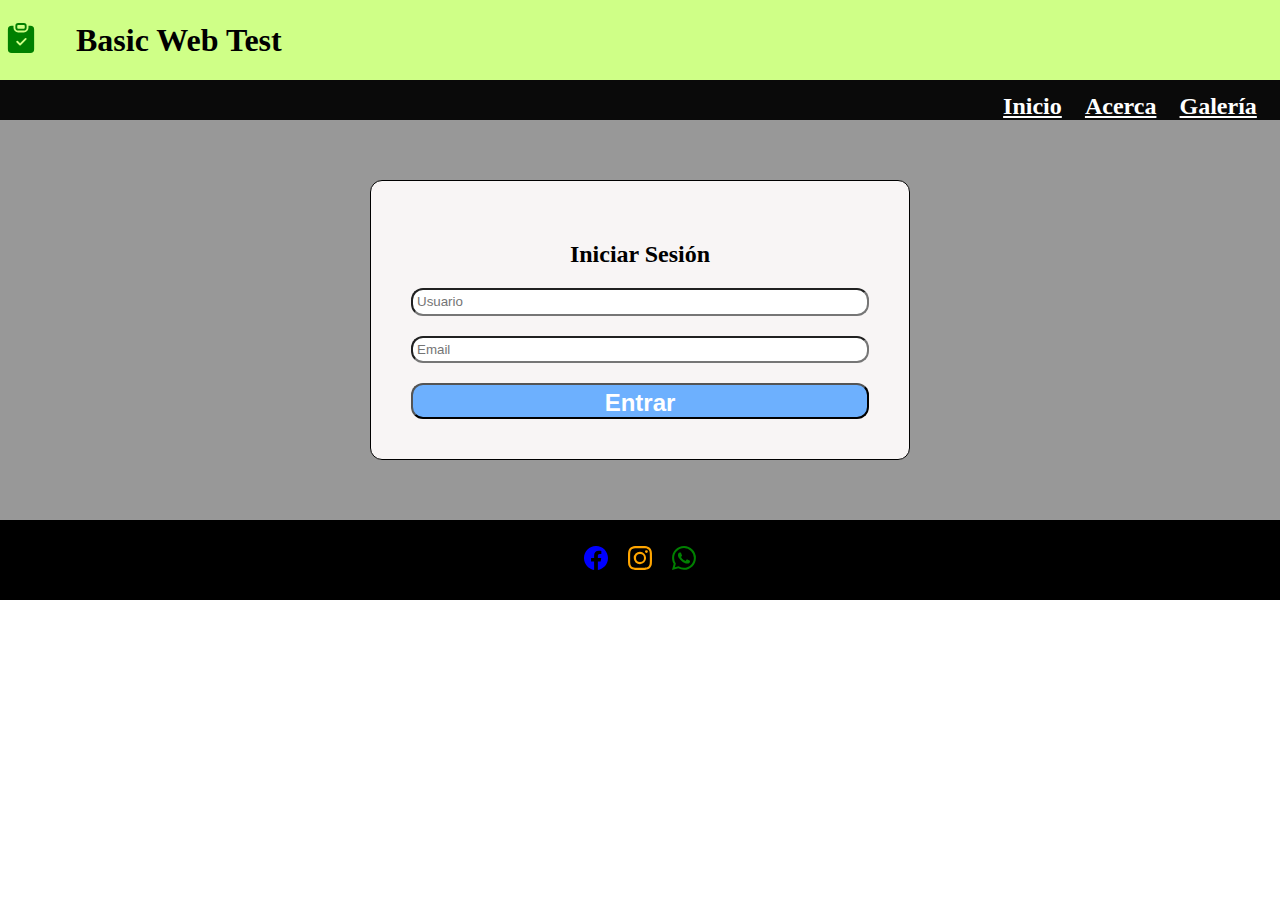
<file: index.html>
<!DOCTYPE html>
<html lang="en">
<head>
    <meta charset="UTF-8">
    <meta name="viewport" content="width=device-width, initial-scale=1.0">
    <title>Basic Web Test </title>
    <link rel="stylesheet" href="assets/css/style.css">
</head>
<body>
    <div class="container">

        <header class="header">
            <div class="item-header-up">
                <div id="logo">
                    <svg xmlns="http://www.w3.org/2000/svg" width=30" height="30" fill="green" class="bi bi-clipboard-check-fill" viewBox="0 0 16 16">
                        <path d="M6.5 0A1.5 1.5 0 0 0 5 1.5v1A1.5 1.5 0 0 0 6.5 4h3A1.5 1.5 0 0 0 11 2.5v-1A1.5 1.5 0 0 0 9.5 0zm3 1a.5.5 0 0 1 .5.5v1a.5.5 0 0 1-.5.5h-3a.5.5 0 0 1-.5-.5v-1a.5.5 0 0 1 .5-.5z"/>
                        <path d="M4 1.5H3a2 2 0 0 0-2 2V14a2 2 0 0 0 2 2h10a2 2 0 0 0 2-2V3.5a2 2 0 0 0-2-2h-1v1A2.5 2.5 0 0 1 9.5 5h-3A2.5 2.5 0 0 1 4 2.5zm6.854 7.354-3 3a.5.5 0 0 1-.708 0l-1.5-1.5a.5.5 0 0 1 .708-.708L7.5 10.793l2.646-2.647a.5.5 0 0 1 .708.708"/>
                    </svg>
                </div>
                <div id="title">
                    <h1>Basic Web Test</h1>
                </div>
            </div>
            <div class="item-header-down">
                <nav>
                    <ul>
                        <li><a href="#/">Inicio</a></li>
                        <li><a href="#/about">Acerca</a></li>
                        <li><a href="#/galery">Galería</a></li>
                    </ul>
                </nav>
            </div>
        </header>

        <section class="main">

            <div id="main-box">
                <!--------- AQUÍ VA EL CONTENIDO DINAMICO ---------->
                
            </div>
            
        </section>

        <footer class="footer">
            <ul>
                <li>
                    <!---- icon Facebook ---->
                    <svg xmlns="http://www.w3.org/2000/svg" width="24" height="24" fill="blue" class="bi bi-facebook" viewBox="0 0 16 16">
                        <path d="M16 8.049c0-4.446-3.582-8.05-8-8.05C3.58 0-.002 3.603-.002 8.05c0 4.017 2.926 7.347 6.75 7.951v-5.625h-2.03V8.05H6.75V6.275c0-2.017 1.195-3.131 3.022-3.131.876 0 1.791.157 1.791.157v1.98h-1.009c-.993 0-1.303.621-1.303 1.258v1.51h2.218l-.354 2.326H9.25V16c3.824-.604 6.75-3.934 6.75-7.951"/>
                    </svg>
                </li>
                <li>
                    <!---- icon Instagram ---->
                    <svg xmlns="http://www.w3.org/2000/svg" width="24" height="24" fill="orange" class="bi bi-instagram" viewBox="0 0 16 16">
                        <path d="M8 0C5.829 0 5.556.01 4.703.048 3.85.088 3.269.222 2.76.42a3.9 3.9 0 0 0-1.417.923A3.9 3.9 0 0 0 .42 2.76C.222 3.268.087 3.85.048 4.7.01 5.555 0 5.827 0 8.001c0 2.172.01 2.444.048 3.297.04.852.174 1.433.372 1.942.205.526.478.972.923 1.417.444.445.89.719 1.416.923.51.198 1.09.333 1.942.372C5.555 15.99 5.827 16 8 16s2.444-.01 3.298-.048c.851-.04 1.434-.174 1.943-.372a3.9 3.9 0 0 0 1.416-.923c.445-.445.718-.891.923-1.417.197-.509.332-1.09.372-1.942C15.99 10.445 16 10.173 16 8s-.01-2.445-.048-3.299c-.04-.851-.175-1.433-.372-1.941a3.9 3.9 0 0 0-.923-1.417A3.9 3.9 0 0 0 13.24.42c-.51-.198-1.092-.333-1.943-.372C10.443.01 10.172 0 7.998 0zm-.717 1.442h.718c2.136 0 2.389.007 3.232.046.78.035 1.204.166 1.486.275.373.145.64.319.92.599s.453.546.598.92c.11.281.24.705.275 1.485.039.843.047 1.096.047 3.231s-.008 2.389-.047 3.232c-.035.78-.166 1.203-.275 1.485a2.5 2.5 0 0 1-.599.919c-.28.28-.546.453-.92.598-.28.11-.704.24-1.485.276-.843.038-1.096.047-3.232.047s-2.39-.009-3.233-.047c-.78-.036-1.203-.166-1.485-.276a2.5 2.5 0 0 1-.92-.598 2.5 2.5 0 0 1-.6-.92c-.109-.281-.24-.705-.275-1.485-.038-.843-.046-1.096-.046-3.233s.008-2.388.046-3.231c.036-.78.166-1.204.276-1.486.145-.373.319-.64.599-.92s.546-.453.92-.598c.282-.11.705-.24 1.485-.276.738-.034 1.024-.044 2.515-.045zm4.988 1.328a.96.96 0 1 0 0 1.92.96.96 0 0 0 0-1.92m-4.27 1.122a4.109 4.109 0 1 0 0 8.217 4.109 4.109 0 0 0 0-8.217m0 1.441a2.667 2.667 0 1 1 0 5.334 2.667 2.667 0 0 1 0-5.334"/>
                    </svg>
                </li>
                <li>
                    <!---- icon Whatsapp ---->
                    <svg xmlns="http://www.w3.org/2000/svg" width="24" height="24" fill="green" class="bi bi-whatsapp" viewBox="0 0 16 16">
                        <path d="M13.601 2.326A7.85 7.85 0 0 0 7.994 0C3.627 0 .068 3.558.064 7.926c0 1.399.366 2.76 1.057 3.965L0 16l4.204-1.102a7.9 7.9 0 0 0 3.79.965h.004c4.368 0 7.926-3.558 7.93-7.93A7.9 7.9 0 0 0 13.6 2.326zM7.994 14.521a6.6 6.6 0 0 1-3.356-.92l-.24-.144-2.494.654.666-2.433-.156-.251a6.56 6.56 0 0 1-1.007-3.505c0-3.626 2.957-6.584 6.591-6.584a6.56 6.56 0 0 1 4.66 1.931 6.56 6.56 0 0 1 1.928 4.66c-.004 3.639-2.961 6.592-6.592 6.592m3.615-4.934c-.197-.099-1.17-.578-1.353-.646-.182-.065-.315-.099-.445.099-.133.197-.513.646-.627.775-.114.133-.232.148-.43.05-.197-.1-.836-.308-1.592-.985-.59-.525-.985-1.175-1.103-1.372-.114-.198-.011-.304.088-.403.087-.088.197-.232.296-.346.1-.114.133-.198.198-.33.065-.134.034-.248-.015-.347-.05-.099-.445-1.076-.612-1.47-.16-.389-.323-.335-.445-.34-.114-.007-.247-.007-.38-.007a.73.73 0 0 0-.529.247c-.182.198-.691.677-.691 1.654s.71 1.916.81 2.049c.098.133 1.394 2.132 3.383 2.992.47.205.84.326 1.129.418.475.152.904.129 1.246.08.38-.058 1.171-.48 1.338-.943.164-.464.164-.86.114-.943-.049-.084-.182-.133-.38-.232"/>
                    </svg>
                </li>
            </ul>
        </footer>
    </div>

    <script type="module" src="assets/js/main.js"></script>
</body>
</html>
</file>
<file: assets/css/style.css>
* {
    box-sizing: border-box;
    padding: 0;
    margin: 0;    
}

html, body{
    height: 100%; /*  ojo  */
    width: 100%;
}
.footer{
    background-color: rgb(0, 0, 0);
    height: 80px;
    display: flex;
    flex-direction: row;
    justify-content: center;
    align-items: center;
}
.footer > ul{
    list-style-type: none;
    display: flex;
    flex-direction: row;
    flex-wrap: nowrap;
    justify-content: center;
    align-items: center;
    gap: 20px;
}
.footer > ul > li{ cursor: pointer; }
h2{ padding-top: 20px;}
/* ----------------- ESTILOS GENERALES ---------------- */

.container{ height: inherit; width: inherit;}

.header{
    display: block;        
}
.item-header-up{ 
    height: 80px; 
    background-color: rgb(207, 255, 135);
    display: flex;
    flex-wrap: nowrap;
    justify-content: flex-start;
    align-items: center;
    padding: 6px;
    gap: 40px;
}
.item-header-down{
    height: 40px; 
    background-color: rgb(10, 10, 10);    
    display: flex;
    flex-direction: row;
    flex-wrap: nowrap;
    justify-content: flex-end;
    align-items: flex-end;
}
nav > ul{ 
    list-style-type: none; width: 300px;
    display: flex;
    flex-direction: row;
    flex-wrap: nowrap;
    justify-content: space-evenly;
    align-items: flex-end;
}
a{ color: #ffffff; font-weight: bolder; font-size: 24px;}

.main, #main-box{
    height: auto;    
    background-color: rgba(128, 128, 128, 0.568);
}

/* ----------------- ESTILO FORMULARIO ---------------- */

.formBox{
    height: 400px;  /* las cajas como esta dan el alto del main */
    display: flex;
    flex-direction: row;
    flex-wrap: nowrap;
    justify-content: center;
    align-items: center;
}
input, .submit-btn{    
    width: 100%;
    height: 36px;
    border-radius: 12px;
    padding: 4px;
}
.submit-btn{
    background-color: rgba(94, 169, 255, 0.911);
    color: #ffffff;
    font-size: 24px;
    font-weight: bolder;
}
.submit-btn:hover{ background-color: rgba(37, 136, 248, 0.911);
    color: #c9c9c9; cursor: pointer;}
#loginForm{
    height: 280px;
    width: 540px;
    padding: 40px;
    border: 1px solid #000;
    border-radius: 12px;
    background-color: #f8f5f5;
    display: flex;
    flex-direction: column;
    flex-wrap: nowrap;
    justify-content: flex-start;
    align-items: center;
    gap: 20px;
}

/* --------------- PROFILE ----------------*/
#profile-content{ min-height: 280px;}
.user-card{
    height: 240px;
    width: 240px;
    padding: 40px;
    border: 1px solid #000;
    border-radius: 12px;
    margin: 60px 0 50px 100px;
}
.user-card > p{ margin-bottom: 20px; font-size: 16px; }
.user-card > button{ padding: 6px; background-color: rgb(243, 145, 145);}

/* --------------- ABOUT ----------------*/
.p-about{ height: 340px; padding: 60px; }

/* --------------- GALERY ----------------*/
.galery-window{
    min-height: 340px;
    padding:40px;
    max-height: auto;   
    
    display: flex;
    flex-direction: row;
    flex-wrap: wrap;
    justify-content: flex-start;
    align-items: flex-start;
    gap: 20px;
}
.item-card{
    height: 180px;
    width: 200px;
    padding: 6px;
    color: #ffffff;
    background-color: #000;
    border: 1px solid #e8ff95;
    border-radius: 12px;
}
.item-card > .img-card{
    height: 120px;
    width: 180px;
}
</file>
